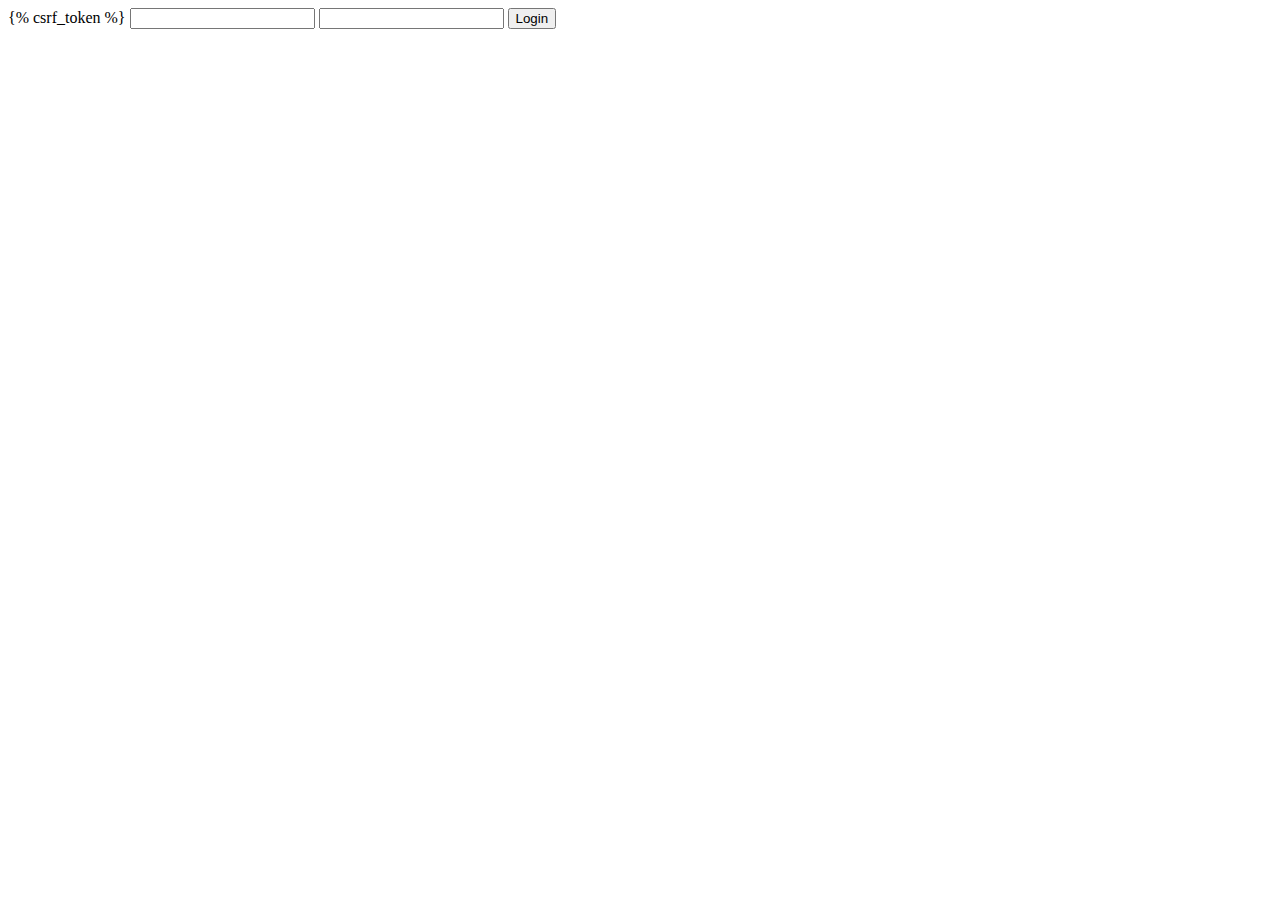
<file: templates/login2.html>
<!DOCTYPE html>
<html lang="en">
<head>
    <meta charset="UTF-8">
    <title>Title</title>
</head>
<body>
<form method="post">
    {% csrf_token %}
    <input type="text" name="username">
    <input type="password" name="password">
    <button>Login</button>
</form>
</body>
</html>
</file>
